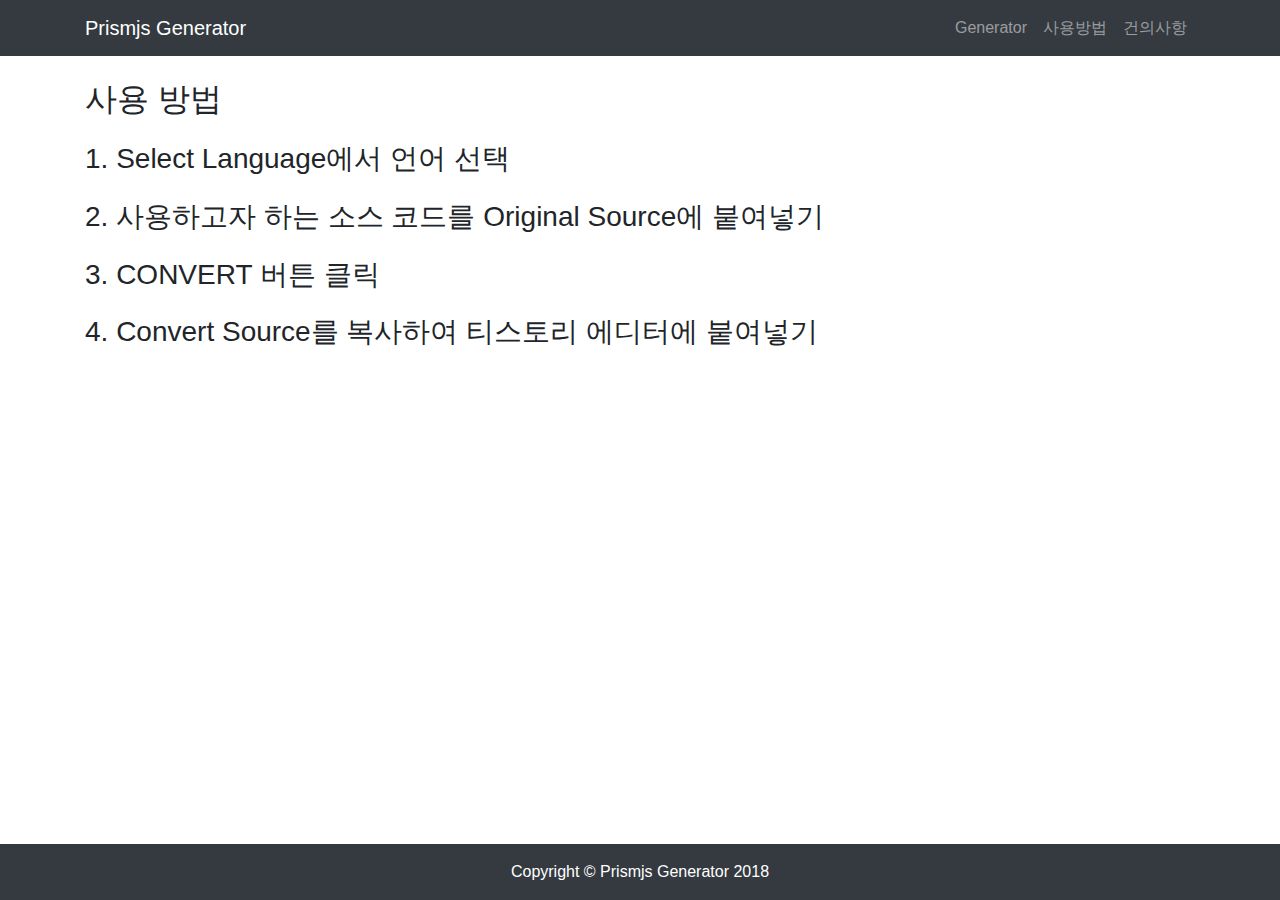
<file: src/main/resources/static/resources/html/info.html>
<!DOCTYPE html>
<html lang="en">
<head>
    <meta charset="UTF-8">
    <title>PrismjsGenerator</title>
    <!-- CSS -->
    <link rel="stylesheet" href="./../css/bootstrap.min.css">
    <link rel="stylesheet" href="./../css/bootstrap-grid.min.css">
    <link rel="stylesheet" href="./../css/bootstrap-reboot.min.css">
    <!-- JS -->
    <script src="./../js/jquery-3.2.1.min.js"></script>
    <script src="./../js/bootstrap.min.js"></script>
</head>
<body>

<!-- Navigation -->
<nav class="navbar navbar-expand-lg navbar-dark bg-dark">
    <div class="container">
        <a class="navbar-brand" href="./../../index.html">Prismjs Generator</a>
        <div class="collapse navbar-collapse" id="navbarResponsive">
            <ul class="navbar-nav ml-auto">
                <li class="nav-item">
                    <a class="nav-link" href="./../../index.html">Generator</a>
                </li>
                <li class="nav-item">
                    <a class="nav-link" href="info.html">사용방법</a>
                </li>
                <li class="nav-item">
                    <a class="nav-link" href="#">건의사항</a>
                </li>
            </ul>
        </div>
    </div>
</nav>

<!-- Page Content -->
<div class="container">
    <h2 class="my-4">사용 방법</h2>

    <h3 class="my-4">1. Select Language에서 언어 선택</h3>

    <h3 class="my-4">2. 사용하고자 하는 소스 코드를 Original Source에 붙여넣기</h3>

    <h3 class="my-4">3. CONVERT 버튼 클릭</h3>

    <h3 class="my-4">4. Convert Source를 복사하여 티스토리 에디터에 붙여넣기</h3>
</div>
<!-- Footer -->
<footer class="bg-dark fixed-bottom" style="padding-top:1rem !important;padding-bottom:1rem !important;">
    <div class="container">
        <p class="m-0 text-center text-white">Copyright &copy; Prismjs Generator 2018</p>
    </div>
    <!-- /.container -->
</footer>
</body>
</html>
</file>
